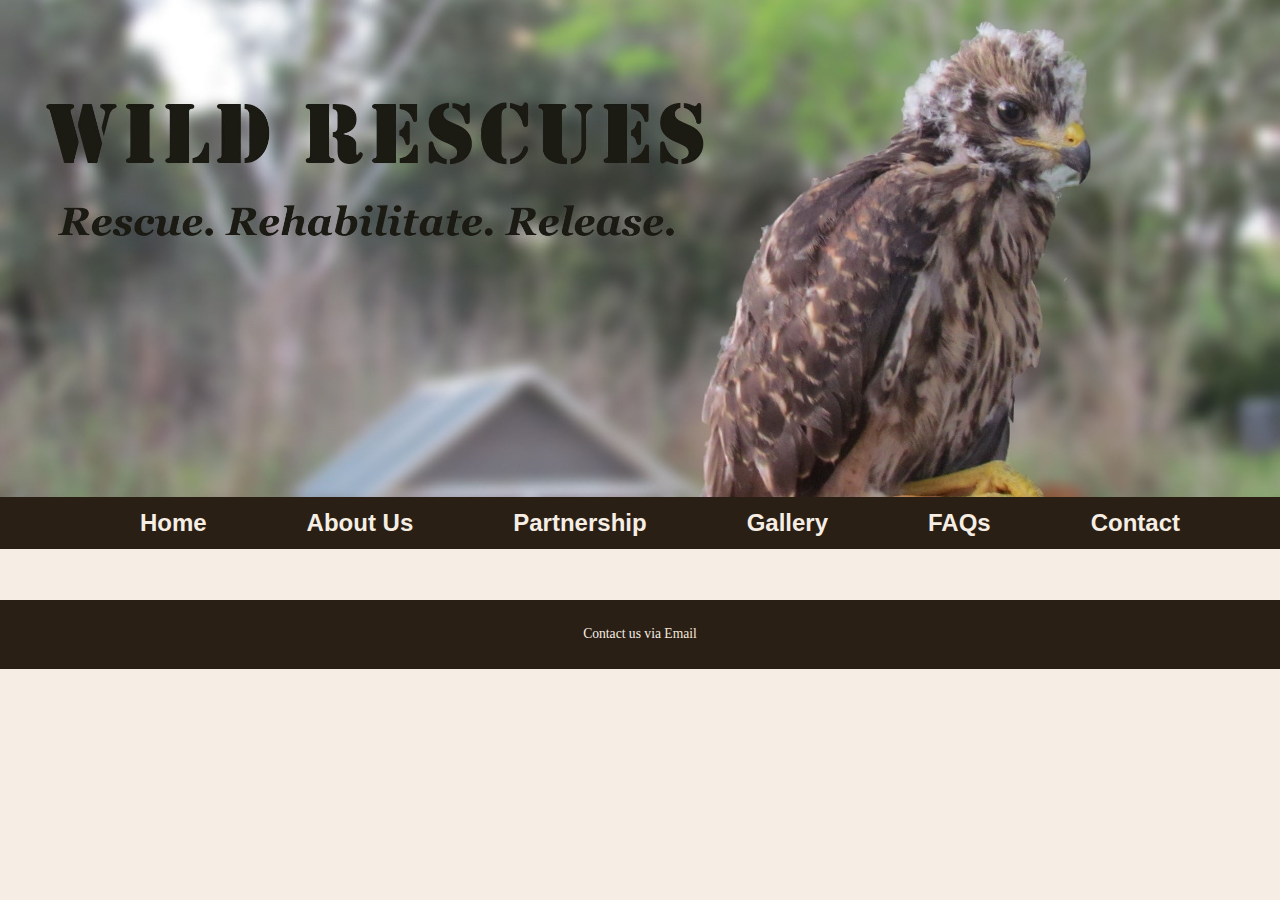
<file: template (1).html>
<!DOCTYPE html>
<html>
<head>
    <meta charset="UTF-8">
    <title>Wild Rescues</title>
    <meta name="viewport" content="width=device-width, initial-scale=1">
    <link rel="stylesheet" href="css/styles.css">
    <link href="https://fonts.googleapis.com/css2?family=Emblema+One&family=Lora&display=swap" rel="stylesheet">
    <link rel="icon" href="favicon.ico" type="image/x-icon">


</head>
<body>
    <header>
        <div class="tab-desk">
            <a href="index.html">
                <img src="baby-hawk.jpg" alt="rescued baby hawk">
            </a>
        </div>
        <div class="mobile">
            <h1>&#128062; Wild Rescues</h1>
            <h3>Rescue. Rehabilitate. Release.</h3>
        </div>
        <nav>
            <ul>
                <li><a href="index.html">Home</a></li>
                <li><a href="about.html">About Us</a></li>
                <li><a href="partnership.html">Partnership</a></li>
                <li><a href="gallery.html">Gallery</a></li>
                <li><a href="faqs.html">FAQs</a></li>
                <li><a href="contact.html">Contact</a></li>
            </ul>
        </nav>
    </header>
    <main>
        <div></div>
    </main>
    <footer>
        <p>Contact us via <a href="mailto:contact@wildrescues.net">Email</a></p>
    </footer>
</body>
</html>
</file>
<file: css/styles.css>
/*
Author: Mehmet Ali Unal
File Name: styles.css
Date: 08/28/2024
*/

/* CSS Reset */
body, header, nav, main, footer, img, h1, h3 {
    margin: 0;
    padding: 0;
    border: 0;
}

/* Style rules for body and images */
body {
    background-color: #f6eee4;
}

img {
    max-width: 100%;
    display: block;
}

/* Style rules for navigation area */
nav {
    background-color: #2a1f14;
}

nav ul {
    list-style-type: none;
    margin: 0;
    text-align: center;
}

nav li {
    display: inline-block;
    font-size: 1.5em;
    font-family: Geneva, Arial, sans-serif;
    font-weight: bold;
}

nav li a {
    display: block;
    color: #f6eee4;
    padding: 0.5em 2em;
    text-decoration: none;
}

/* Style rules for main content */
main {
    padding: 2%;
    font-family: Verdana, Arial, sans-serif;
}

main p {
    font-size: 1.25em;
}

main h3 {
    padding-top: 2%;
}

main ul {
    list-style-type: square;
}

/* Style rules for class and id selectors */
.link {
    color: #4d3319;
    text-decoration: none;
    font-weight: bold;
    font-style: italic;
}

.action {
    font-size: 1.75em;
    font-weight: bold;
    text-align: center;
}

#contact {
    text-align: center;
}

/* Style rules for footer content */
footer {
    text-align: center;
    font-size: 0.85em;
    background-color: #2a1f14;
    color: #f6eee4;
    padding: 1% 0;
}

footer a {
    color: #f3e6d8;
    text-decoration: none;
}

/* Style rules for mobile viewport */
.mobile {
    display: none;
}

.tab-desk {
    display: block;
}

@media only screen and (max-width: 600px) {
    .mobile {
        display: block;
        text-align: center;
    }
    
    .mobile h1, .mobile h3 {
        padding: 2%;
    }
    
    .tab-desk {
        display: none;
    }
}

.mobile h1 {
    font-family: 'Emblema One', cursive;
}

.mobile h3 {
    font-family: 'Lora', serif;
}

#questions {
    margin-top: 1em;
    font-size: 1em;
}

#answer {
    background-color: #f9f9f9;
    padding: 1em;
    border-radius: 5px;
    font-size: 1em;
}

/* Social Media Icon Styles */
.social img {
    display: inline-block;
    padding: 4%;
}

@media only screen and (min-width: 601px) and (max-width: 1024px) {
    /* Tablet Viewport: Footer Area Styles */
    footer {
        overflow: auto;
    }

    .copyright {
        float: left;
        width: 65%;
    }

    .social {
        float: right;
        width: 25%;
    }
}

/* New Styles Added */

/* Welcome Class */
.welcome {
    position: absolute;
    top: 40%;
    left: 50%;
    transform: translate(-50%, -50%);
    color: #f6eee4;
    text-align: center;
}

/* Display-1 Class */
.display-1 {
    font-size: 4em;
    font-weight: bold;
}

/* Background Brown Class */
.bg-brown {
    background-color: #2a1f14;
}
</file>
